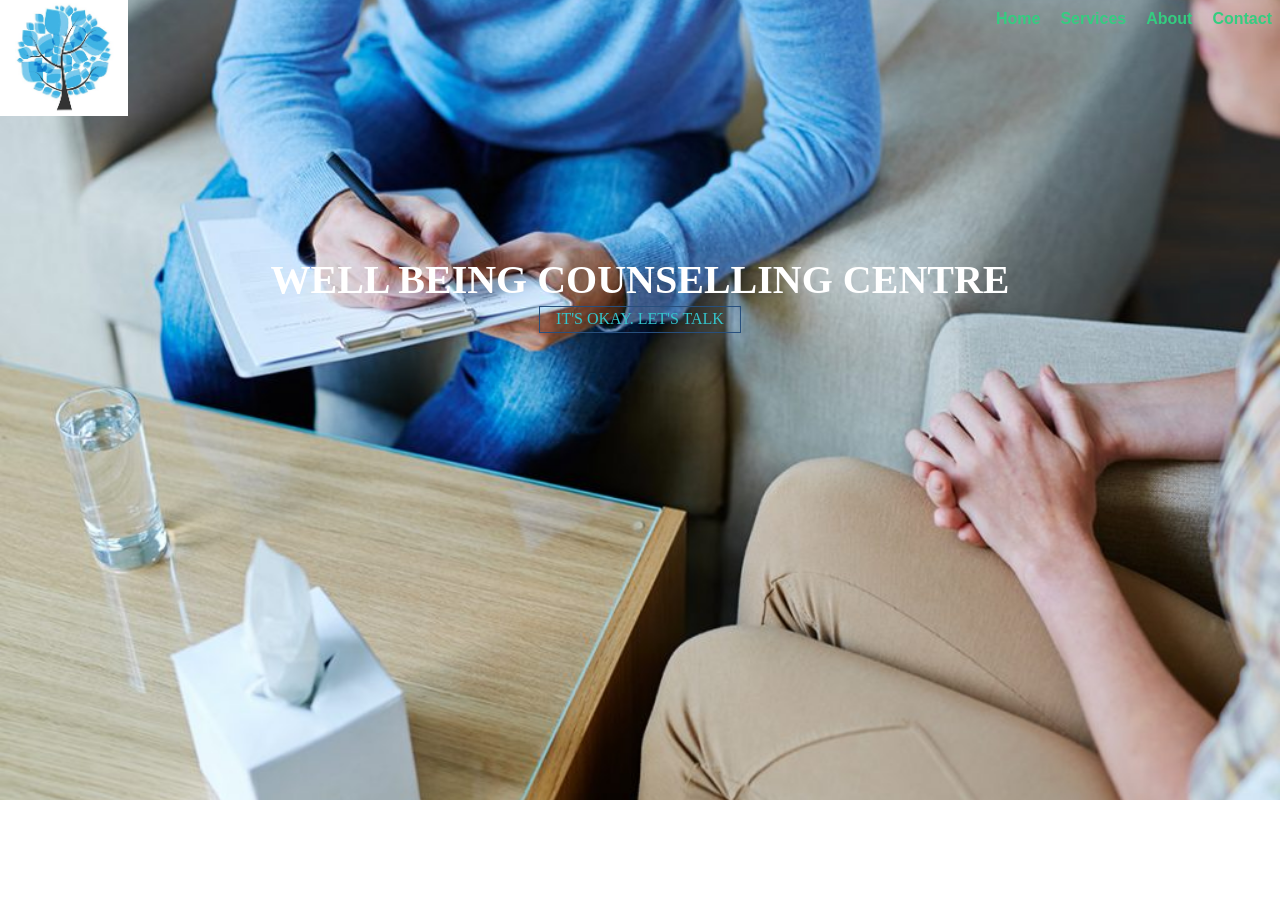
<file: index.html>
<!doctype html>
<html lang="en">
<head>
<meta charset= "UTF.8">
<meta name="viewport" content="width=device-width, initial-scale=1.0">
<title> COUNSELLING</title>
<link rel="stylesheet" type="text/css" href="homepage.css"/>
</head>
<body>
<header>

<div class="wrapper">
<div class="logo">
<img src="logo.jpeg" alt="mental health"/>
</div>
<ul class="navigation">
<li> <a href="home page.html"> Home</a> </li>
<li> <a href="services.html"> Services</a> </li>
<li> <a href="aboutus.html"> About</a> </li>
<li> <a href="contacts.html"> Contact </a> </li>
</ul>
</div>

<div class="welcome-text">
<h1> Well Being Counselling Centre </h1>
<a href=""> It's okay. Let's talk </a>
</div>
</header>
</body>
</html>
</file>
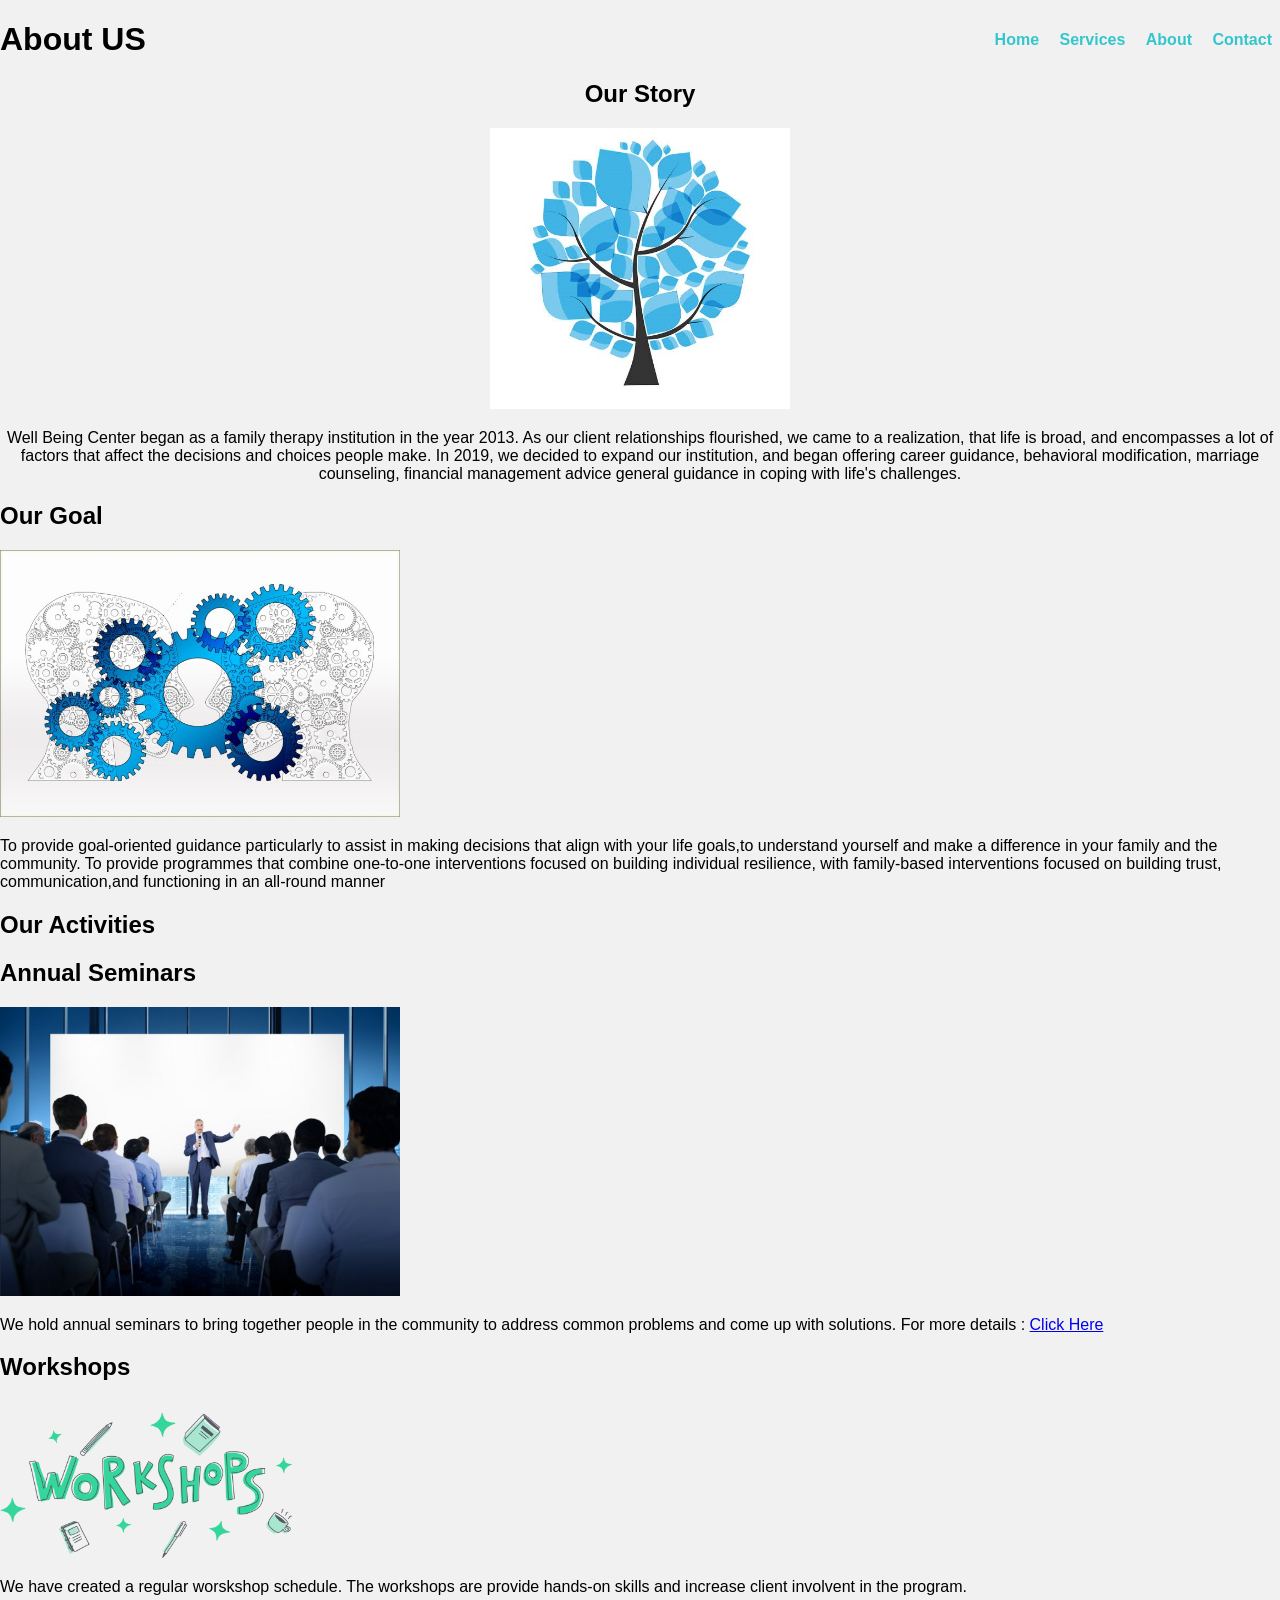
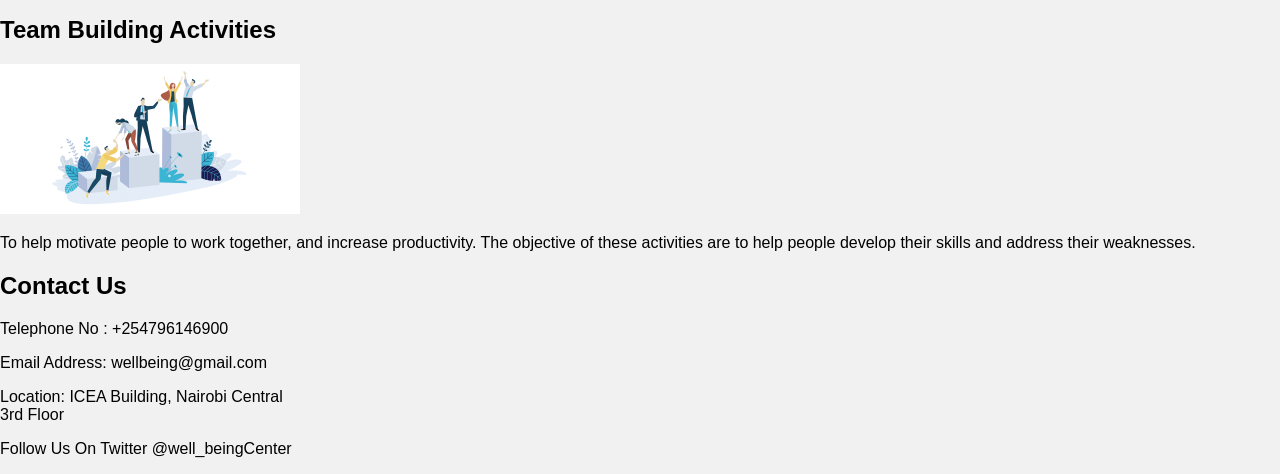
<file: aboutus.html>
<!DOCTYPE html>
<html lang="en">
<head>
    <meta charset="UTF-8">
    <meta http-equiv="X-UA-Compatible" content="IE=edge">
    <meta name="viewport" content="width=device-width, initial-scale=1.0">
    <title>About Us</title>
    <link rel="stylesheet" href="style.css">
</head>
<body>
    <ul class="navigation">
<li> <a href="home page.html"> Home</a> </li>
<li> <a href="services.html"> Services</a> </li>
<li> <a href="aboutus.html"> About</a> </li>
<li> <a href="contacts.html"> Contact </a> </li>
</ul>
    <div class="header">
     
        <h1>About  US</h1>
      
    </div>
    <div class="main">

            <h2>Our Story</h2>
            <img src="img/logo.jpg" width="300">
            <div class="desc">
                <p>Well Being Center began as a family therapy institution in the year 2013. As our client relationships flourished, we came to a 
                    realization, that life is broad, and encompasses a lot of factors that affect the decisions and choices people make. 
                    In 2019, we decided to expand our institution, and began offering career guidance, behavioral modification, marriage counseling, financial management advice
                    general guidance in coping with life's challenges.</p>
            </div>
        </div>

         <div class="box2">
            <h2>Our Goal</h2>
            <img src="img/goal1.jpg" width="400">
            <div class="desc">
               <p>To provide goal-oriented guidance particularly to assist in making decisions that align with your life goals,to 
                understand yourself and make a difference in your family and the community. 
                To provide programmes that combine one-to-one interventions focused on building individual resilience, with family-based interventions
                focused on building trust, communication,and functioning in an all-round manner</p> 
            </div>
        </div>
            <div class="box3">
                <h2> Our Activities</h2>
            </div>
           
            <div class="gallery">
                <h2>Annual Seminars</h2>
                <img src="img/seminar.jpg" width="400">
                <div class="desc">
                    <p>We hold annual seminars to bring together people in the community to address common problems and come up with solutions.
                        For more details : <a href="#">Click Here</a></p>
                </div>
            </div>
            <div class="gallery">
                <h2>Workshops</h2>
                <img src="./img/workshop.png" width="300"> 
                <div class="desc">
                    <p> We have created a regular worskshop schedule. The workshops are provide hands-on skills
                        and increase client involvent in the program.
                    </p>
                </div>
            </div>
            <div class="gallery">
                <h2>Team Building Activities</h2>
                <img src="./img/team.png" width="300">
                <div class="desc">
                    <p>To help motivate people to work together, and increase productivity. The objective of these activities are to help 
                        people develop their skills and address their weaknesses. </p>
                </div>
            </div>


            <div class="footer">
                <h2> Contact Us</h2>
                <p>Telephone No : +254796146900</p>
                <p>Email Address: wellbeing@gmail.com</p>
                <p>Location: ICEA Building, Nairobi Central<br> 3rd Floor </p>
                <p>Follow Us On Twitter @well_beingCenter</p>

            </div>

        
        

         
    
</body>
</html>
</file>
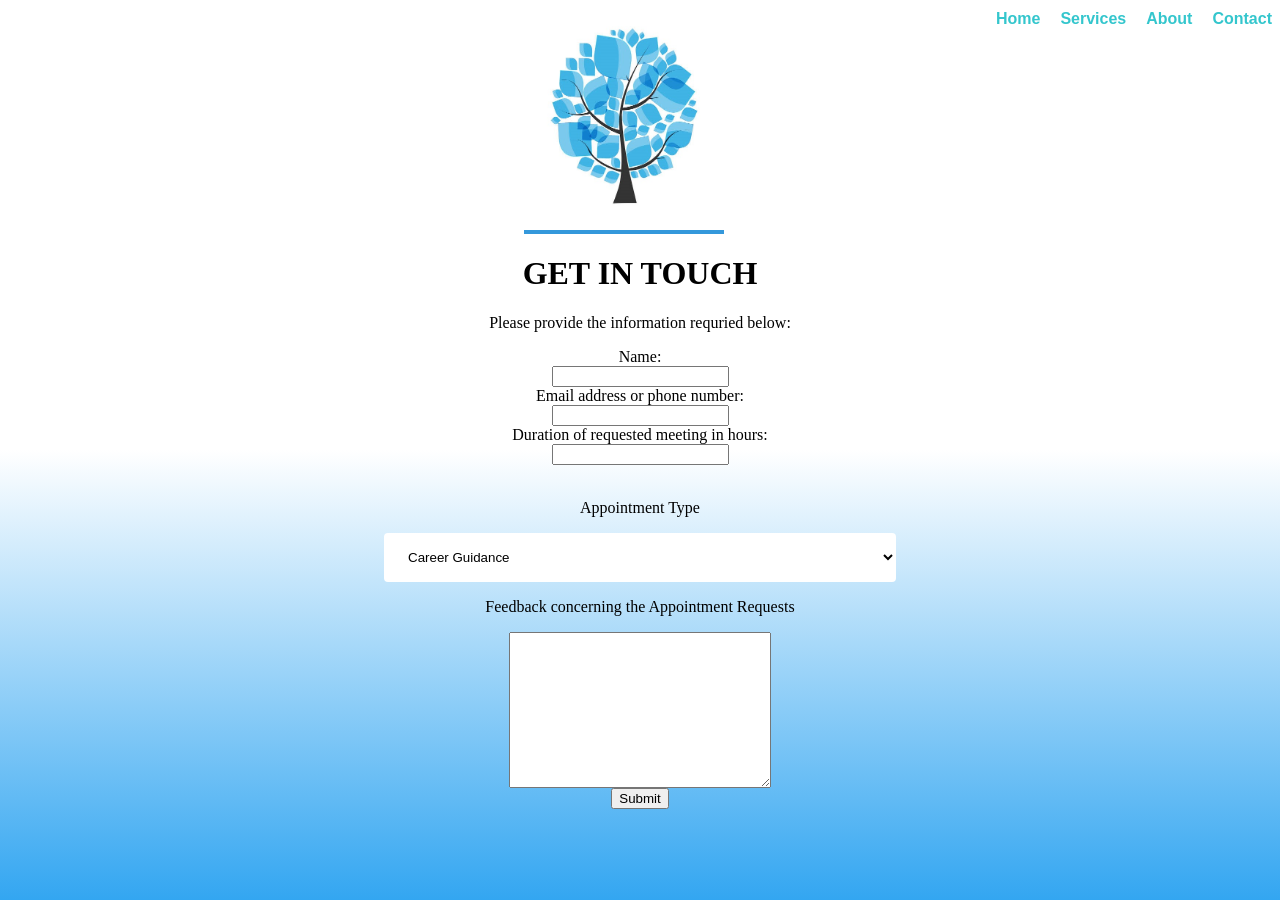
<file: contacts.html>
<html>
<head><title>Contacts</title>
<style>
/* Styling the top navigation bar */

body {background-color:#ffffff;background-size:cover
}

/* Styling the topnav links */

body {
  margin: 0;
  color: #000000;
background-color: #ffffff;
background: linear-gradient(
  to bottom,
  #ffffff 50%,
  #33A6F1
);
}
  .main{
    display: inline-block;
    text-transform: uppercase;
    border-bottom: 4px solid #3498db;
    font-size: 30px;
    padding-bottom: 10px;
    margin-top: 20px;
margin-left:300px
  }

.navigation{
	float: right;
	list-style: none;
	margin-top: 0.6em;
}
.navigation li{
	display: inline-block;
}

.navigation li a{
	color: #34C6CD;
	text-decoration: none;
	padding: 1.5em 0.5em;
	font-family: sans-serif;
	font-size: 4.5 em;
	font-weight: bolder;
}
.navigation li a:hover{
	background: #006363;
	color: #ffffff;
}
select {
  width: 40%;
  padding: 16px 20px;
  border: none;
  border-radius: 4px;
  background-color: #ffffff;
}
</style>
</head>
<body>
<div>
<ul class="navigation">
<li> <a href="home page.html"> Home</a> </li>
<li> <a href="services.html"> Services</a> </li>
<li> <a href="aboutus.html"> About</a> </li>
<li> <a href="contacts.html"> Contact </a> </li>
</ul>
</div>
<form  action="connect.php" method="post">
<center>
<div class="main">
<img src="img/logo.jpg" height="200" width="200">
</div>
<font color=#000000>
 <h1> GET IN TOUCH </h1>
<p> Please provide the information requried below: </p>
  Name:<br>
  <input type="text" name="name">
  <br>
  Email address or phone number:<br>
  <input type="text" name="address"> <br>
  Duration of requested meeting in hours:<br>
  <input type="number" name="tickets">
  <br>
 <br>
 <p> Appointment Type</p>
   <select name="Type">
    <option value="CG">Career Guidance</option>
    <option value="BM">Behavioral modification</option>
    <option value="MC">Marriage Counseling</option>
    <option value="FMA">Financial management advice</option>
    <option value="GG">General guidance</option>
  </select>
  <p> Feedback concerning the Appointment Requests </p>
   <textarea name="message" rows="10" cols="30"> </textarea> <br>
  <input type="submit"> 
   
</form>
</body>
</html>
</file>
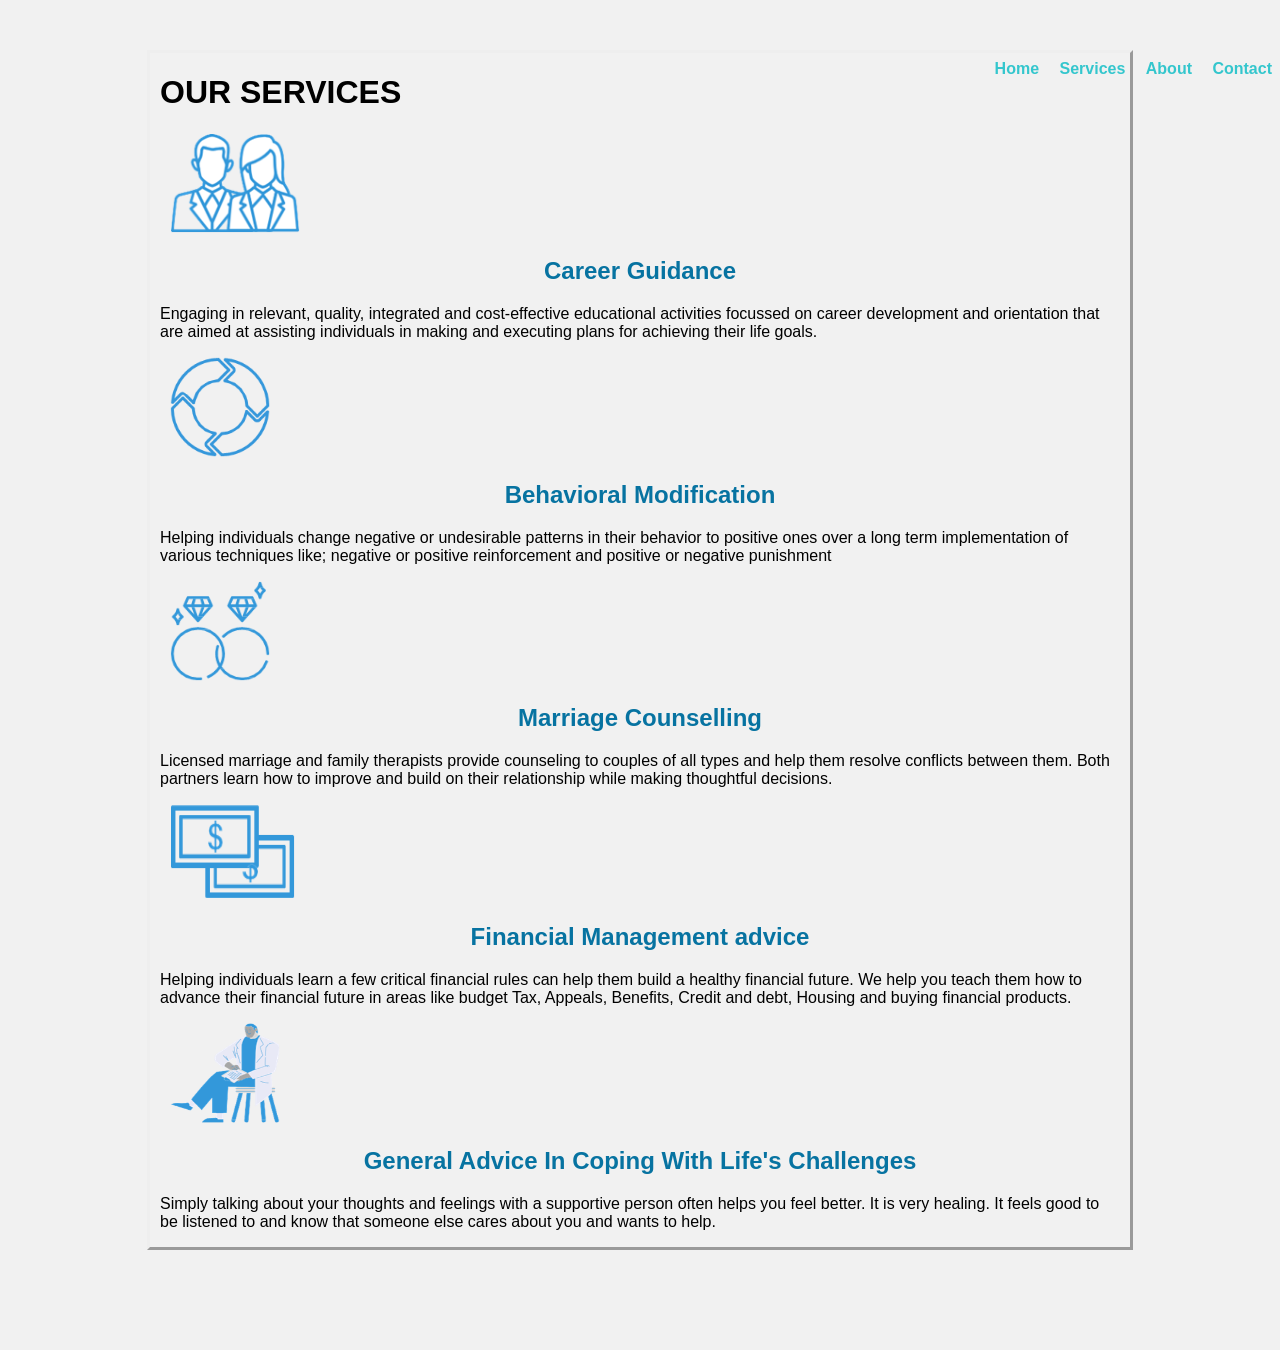
<file: services.html>
<!DOCTYPE html>
<html lang="en" dir="ltr">
  <head>
    <meta charset="utf-8">
    <title>
     Our Services 
    </title>
    <link rel="stylesheet" href="styleservices.css">
    
  </head>

  <body>
<div>
<ul class="navigation">
<li> <a href="home page.html"> Home</a> </li>
<li> <a href="services.html"> Services</a> </li>
<li> <a href="aboutus.html"> About</a> </li>
<li> <a href="contacts.html"> Contact </a> </li>
</ul>
</div>
    <div class="main">
      <h1>OUR SERVICES</h1>

      <div class="content">

        <div class="svc">
          <img src="img/career1.png" width = "130" height = "100">
          <h2>Career Guidance</h2>
          <p>Engaging in relevant, quality, integrated and cost-effective educational activities focussed on career development and orientation that are aimed at assisting individuals in making and executing plans for achieving their life goals.</p>
        </div>

        <div class="svc">
          <img src="img/change1.png" width = "100" height = "100">
          <h2>Behavioral Modification</h2>
          <p>Helping individuals change negative or undesirable patterns in their behavior to positive ones over a long term implementation of various techniques like; negative or positive reinforcement and positive or negative punishment </p>
        </div>

        <div class="svc">
          <img src="img/marriage1.png" width = "100" height = "100">
          <h2>Marriage Counselling</h2>
          <p>Licensed marriage and family therapists provide counseling to couples of all types and help them resolve conflicts between them. Both partners learn how to improve and build on their relationship while making thoughtful decisions.</p>
        </div>

        <div class="svc">
          <img src="img/pesa2.png" width = "125" height = "95">
          <h2>Financial Management advice</h2>
          <p>Helping individuals learn a few critical financial rules can help them build a healthy financial future. We help you teach them how to advance their financial future in areas like budget Tax, Appeals, Benefits, Credit and debt, Housing and buying financial products.</p>   
        </div>

        <div class="svc">
          <img src="img/therapy1.png" width = "110" height = "100">
          <h2>General Advice In Coping With Life's Challenges</h2>
          <p>Simply talking about your thoughts and feelings with a supportive person often helps you feel better. It is very healing. It feels good to be listened to and know that someone else cares about you and wants to help.</p>
        </div>

      </div>
    </div>
  </body>
</html>
</file>
<file: homepage.css>
*{
	margin: 0;
	padding: 0;
}

header{
	background: url("counselling.jpg");
	height: 50em;
	width: auto;
	-webkit-background-size: cover;
	background-size: cover;
	background-position: center;
	position: relative;
}
.wrapper{
	width: 100%;
	margin: auto;
}

.navigation{
	float: right;
	list-style: none;
	margin-top: 0.6em;
}
.navigation li{
	display: inline-block;
}

.navigation li a{
	color:#34cd80;
	text-decoration: none;
	padding: 1.5em 0.5em;
	font-family: sans-serif;
	font-size: 4.5 em;
	font-weight: bolder;
}
.navigation li a:hover{
	background: #006363;
	color: #ffffff;
}
.logo img{
	width: 8em;
	float: left;
	height: auto;
}
.welcome-text{
	position: absolute;
	width: 80%;
	height: 20.5%;
	margin-top: 20%;
	margin-left: 10%;
	text-align: center;
}
.welcome-text h1{
	text-align: center;
	color: #ffffff;
	text-transform: uppercase;
	font-size: 2.5em;
	
}
.welcome-text a{
	border: 0.1em solid #274F7D;
	padding: 0.2em 1em;
	text-decoration: none;
	text-transform: uppercase;
	font-size: 1em;
	margin-top: 0.2em;
	display: inline-block;
	color: #34C6CD;
}
.welcome-text a:hover{
	background: #006363;
	color: #ffffff;
}
</file>
<file: style.css>
body{
    margin: 0;
    padding: 0;
    font-family: "montserrat",sans-serif;
  background: #f1f1f1;
  }
  .navigation{
      float: right;
      list-style: none;
      margin-top: 0.6em;
  }
  .navigation li{
      display: inline-block;
  }
  
  .navigation li a{
      color: #34C6CD;
      text-decoration: none;
      padding: 1.5em 0.5em;
      font-family: sans-serif;
      font-size: 4.5 em;
      font-weight: bolder;
  }
  .navigation li a:hover{
      background: #006363;
      color: #ffffff;
  }
  .main{
    text-align: center;
  }
  .main h1{
    display: inline-block;
    text-transform: uppercase;
    border-bottom: 4px solid #3498db;
    font-size: 30px;
    margin-top: 40px;
  margin-left:350px;
  }
  .content{
    max-width: 1200px;
    margin: auto;
  }
  .svc{
    display: inline-block;
    width: 33%;
    padding: 30px;
    box-sizing: border-box;
    cursor: pointer;
  }
  .svc:hover{
    background: #c9eaff;
  }
  .svc h2{
    font-size: 18px;
    text-transform: uppercase;
    font-weight: 500;
    margin: 0;
  }
  .svc p{
    color: gray;
    font-size: 15px;
    font-weight: 500;
  }
</file>
<file: styleservices.css>
body{
    margin: 0;
    padding: 0;
    font-family: "montserrat",sans-serif;
    background: #f1f1f1;
 
  }
.navigation{
	float: right;
	list-style: none;
	margin-top: 0.6em;
}
.navigation li{
	display: inline-block;
}

.navigation li a{
	color: #34c6cd;
	text-decoration: none;
	padding: 1.5em 0.5em;
	font-family: sans-serif;
	font-size: 4.5 em;
	font-weight: bolder;
}
.navigation li a:hover{
	background: #006363;
	color: #ffffff;
}
  h2{
    color: #0773A1; 
  }

  .header{
    /*width: 100%;*/
    padding: 30px;
    border: 10px;
    background-size: 60%  ;
    margin-left: auto;
    margin-right: auto;
    text-align: center;

  }
  .header h1{
    display: inline-block;
    text-transform: uppercase;
    border-bottom: 4px solid #3498db;
    font-size: 30px;
    padding-bottom: 10px;
    margin-top: 20px;
margin-left:300px
  }
  
  .main{
    width: 75%;
    display: block;
   /*border: 4px solid #3498db;*/
    padding-left: 10px;
    padding-right: 10px;
    border-style: outset;
    margin-top: 50px;
    margin-bottom: 100px;
    margin-right: auto;
    margin-left: auto;

  }
  .main img{
    padding-left: 10px;
    margin-right: 0px;
    margin-left: 0px;
    
  }
  .desc{
  
    position: absolute;
    display: inline-block;
    width:50%;
    margin-top: 30px;
    margin-bottom: 100px;
    margin-right: 10px;
    margin-left: 10px;
  }
  .desc p{
    padding: 20px;
    text-align: center;
  }

  .box2{
    padding: 10px;
    margin-right: auto;
    margin-left: auto;
    margin-top: 30px;
    margin-bottom: 100px;
    width: 75%;
    display:block;
    border-style: outset;
   
    
  }
   h2 {
    text-align: center;
  }

  .box3{
  
    border: 0;
    padding-left: 40px;
    padding-right: 10px;
    display: block;
    /*border-style: outset;*/
    margin-top: 50px;
    margin-bottom: 100px;
    margin-right: auto;
    margin-left: auto;

  }
  
  .gallery{
    width: 75%;
    display: block;
   /*border: 4px solid #3498db;*/
    padding-left: 10px;
    padding-right: 10px;
    border-style: outset;
    margin-top: 50px;
    margin-bottom: 100px;
    margin-right: auto;
    margin-left: auto;
    
  }
  .gallery img{
    padding-left: 10px;
    margin-right: 0px;
    margin-left: 0px;
  }
 
  .footer{
    width: 100%;
    height: max-content;
    border: 4px solid #3498db;
    text-align: center;
    border-radius: 30px;
    padding: 30px;
    
  }

  @media screen and (max-width: 800px) {
    .service{
      width: 50%;
    }
  }
  @media screen and (max-width: 500px) {
    .service{
      width: 100%;
    }
}
</file>
